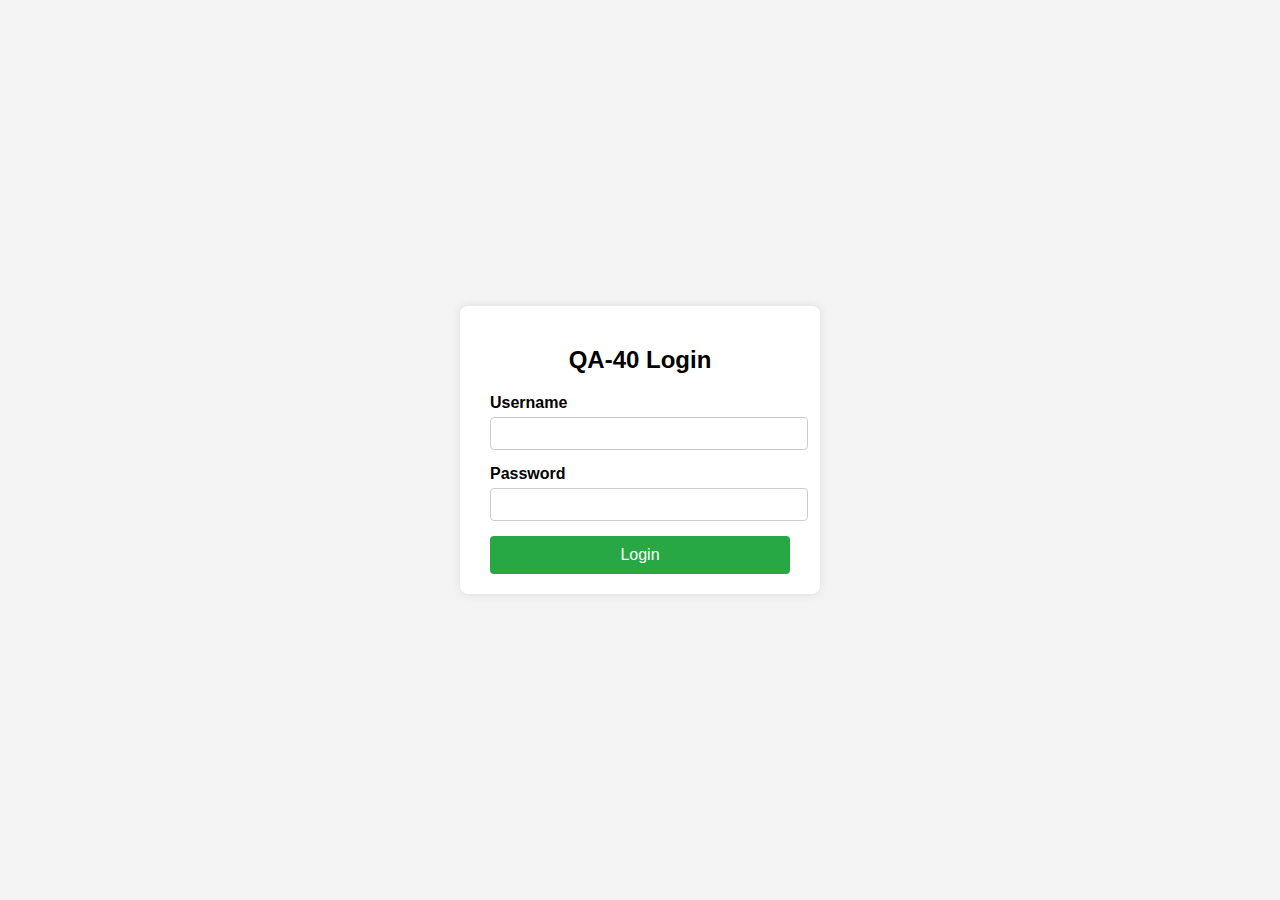
<file: demo login/index.html>
<!DOCTYPE html>
<html lang="en">
<head>
  <meta charset="UTF-8" />
  <meta name="viewport" content="width=device-width, initial-scale=1.0" />
  <title>Login Demo</title>
  <link rel="stylesheet" href="style.css" />
</head>
<body>
  <div class="login-container">
    <h2>QA-40 Login</h2>
    <form id="loginForm">
      <label for="username">Username</label>
      <input type="text" id="username" name="username" required minlength="3" />

      <label for="password">Password</label>
      <input type="password" id="password" name="password" required minlength="3" />

      <button type="submit">Login</button>
    </form>
  </div>

  <script src="main.js"></script>
</body>
</html>
</file>
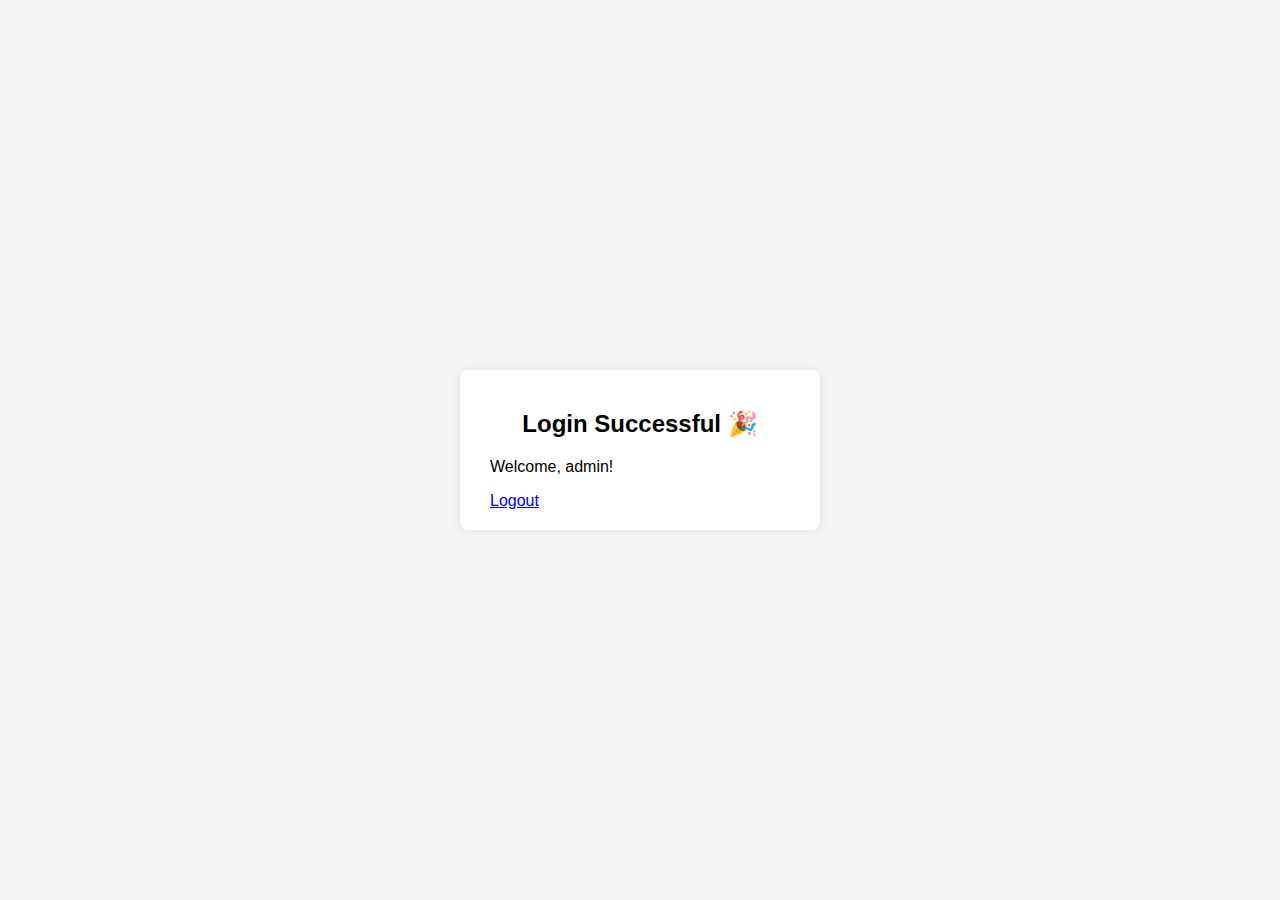
<file: demo login/success.html>
<!-- success.html -->
<!DOCTYPE html>
<html lang="en">
<head>
  <meta charset="UTF-8" />
  <meta name="viewport" content="width=device-width, initial-scale=1.0"/>
  <title>Login Successful</title>
  <link rel="stylesheet" href="style.css" />
</head>
<body>
  <div class="login-container">
    <h2>Login Successful 🎉</h2>
    <p>Welcome, admin!</p>
    <a href="/">Logout</a>
  </div>
</body>
</html>
</file>
<file: demo login/style.css>
/* style.css */

body {
    font-family: Arial, sans-serif;
    background-color: #f4f4f4;
    display: flex;
    justify-content: center;
    align-items: center;
    height: 100vh;
    margin: 0;
  }
  
  .login-container {
    background-color: #fff;
    padding: 20px 30px;
    border-radius: 8px;
    box-shadow: 0 0 10px rgba(0, 0, 0, 0.1);
    width: 300px;
  }
  
  .login-container h2 {
    text-align: center;
    margin-bottom: 20px;
  }
  
  label {
    display: block;
    margin-bottom: 5px;
    font-weight: bold;
  }
  
  input[type="text"],
  input[type="password"] {
    width: 100%;
    padding: 8px;
    margin-bottom: 15px;
    border: 1px solid #ccc;
    border-radius: 4px;
  }
  
  button[type="submit"] {
    width: 100%;
    padding: 10px;
    background-color: #28a745;
    color: white;
    border: none;
    border-radius: 4px;
    cursor: pointer;
    font-size: 16px;
  }
  
  button[type="submit"]:hover {
    background-color: #218838;
  }
</file>
